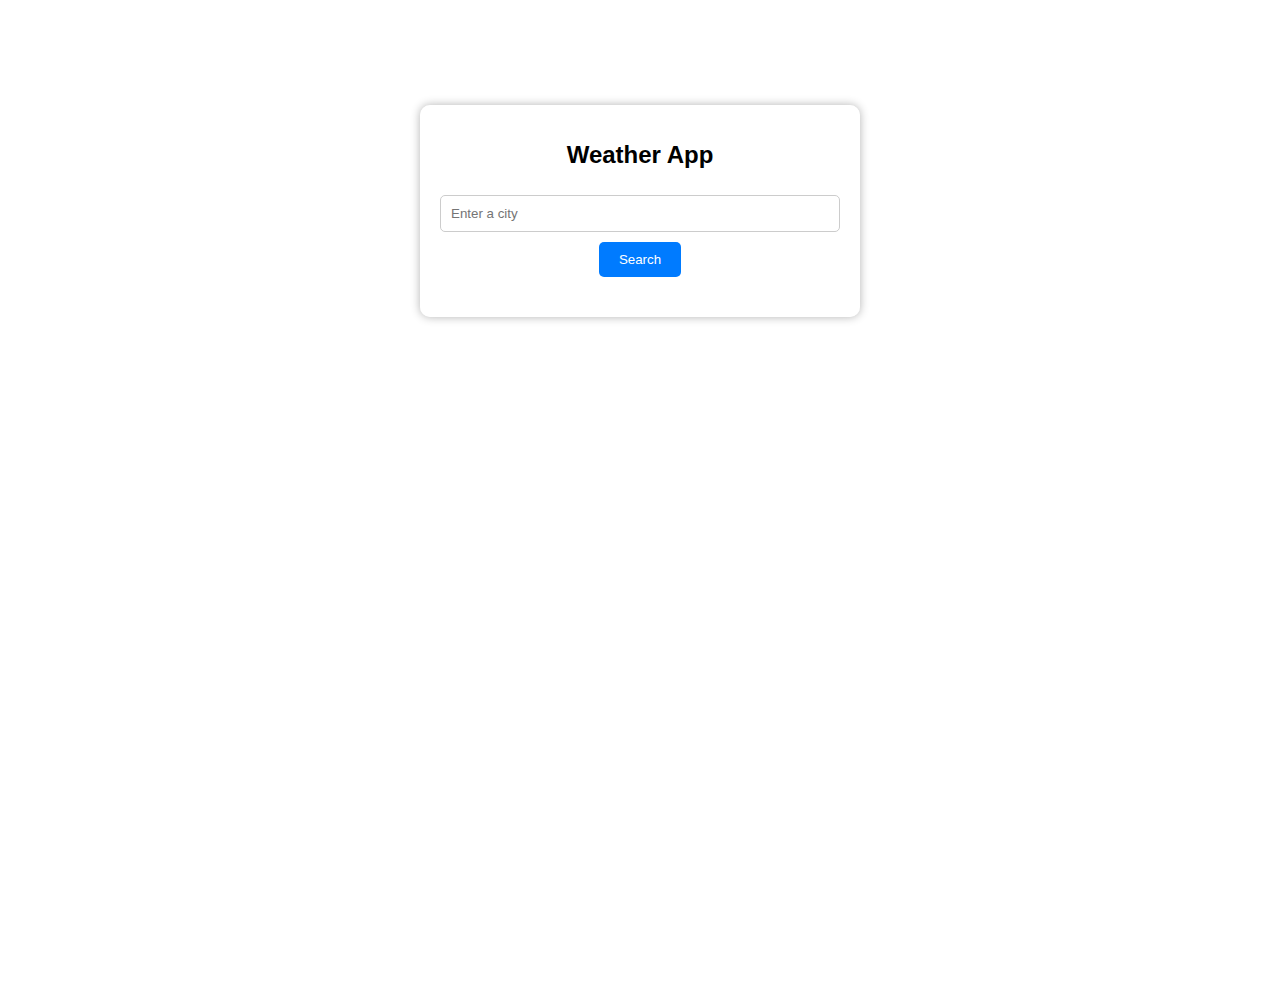
<file: weather/index.html>
<html lang="en">
<head>
    <meta charset="UTF-8">
    <meta name="viewport" content="width=device-width, initial-scale=1.0">
    <title>Weather App</title>
    <link rel="stylesheet" href="index.css">
</head>
<body>
    <div class="container">
        <h1>Weather App</h1>
        <input type="text" id="locationInput" placeholder="Enter a city">
        <button id="searchButton">Search</button>
        <div class="weather-info">
            <h2 id="location"></h2>
            <p id="temperature"></p>
            <p id="description"></p>
        </div>
    </div>
    <script src="index.js"></script>
</body>
</html>
</file>
<file: weather/index.css>
body {
        font-family: Arial, sans-serif;
        background-image: url('https://www.viewbug.com/media/mediafiles/2016/04/30/65766312_large1300.jpg');
        background-size: cover;
        background-position: center;
        background-repeat: no-repeat;
        height: 100vh;
        margin: 0; 
        padding: 0; 
}


.container {
    max-width: 400px;
    margin: 0 auto;
    text-align: center;
    padding: 20px;
    background-color: rgba(255, 255, 255, 0.5); 
    border-radius: 10px;
    box-shadow: 0 0 10px rgba(0, 0, 0, 0.3);
    margin-top: 105px;
}

h1 {
    font-size: 24px;
}

input[type="text"] {
    width: 100%;
    padding: 10px;
    margin: 10px 0;
    border: 1px solid #ccc;
    border-radius: 5px;
    outline: 0;
}

button {
    background-color: #007BFF;
    color: #fff;
    border: none;
    padding: 10px 20px;
    border-radius: 5px;
    cursor: pointer;
}

.weather-info {
    margin-top: 20px;
}
</file>
